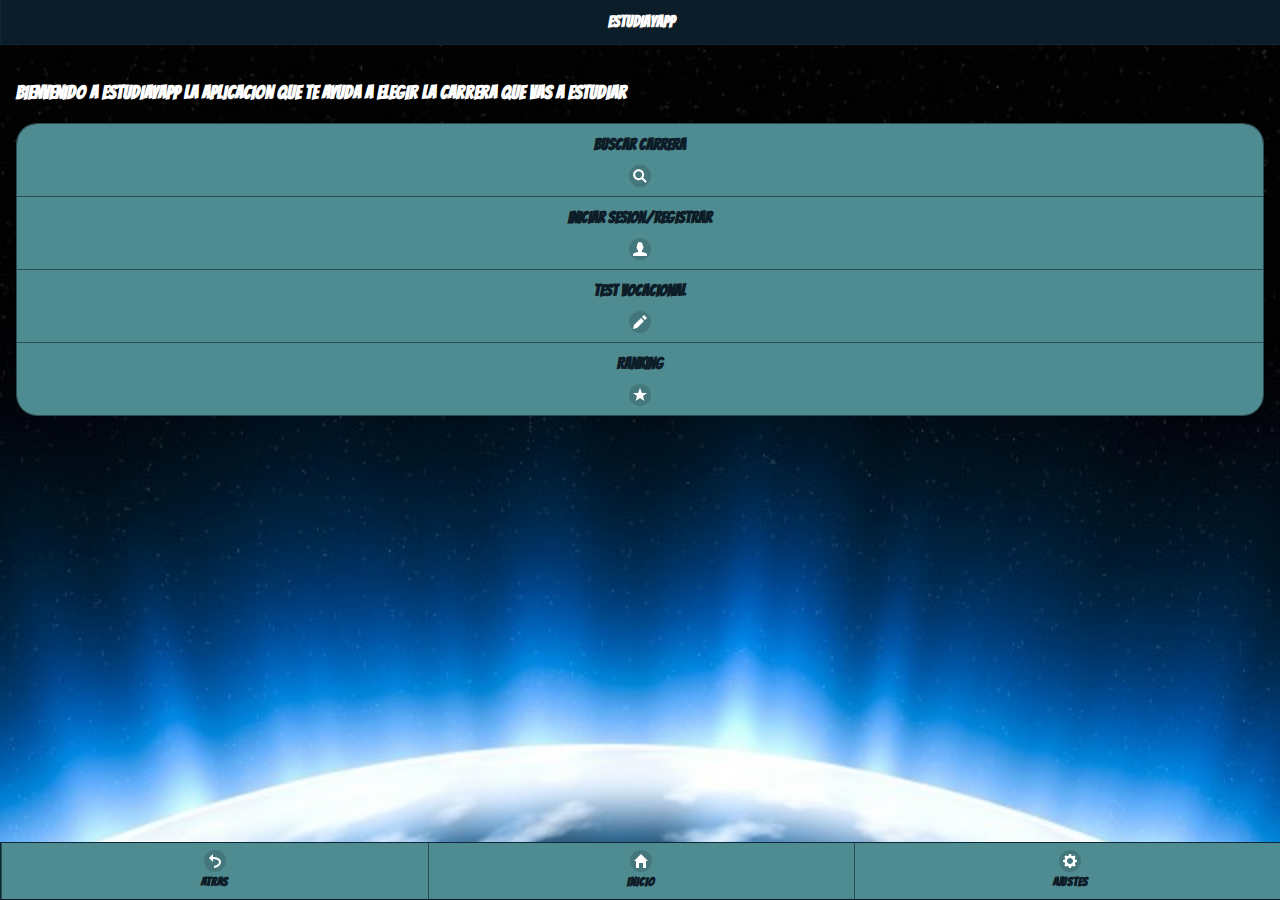
<file: index.html>
<!DOCTYPE html> 
<html lang="es">
<head> 
    <title>Estudiayapp</title> 
    <meta name="viewport" content="width=device-width, initial-scale=1">  
    <!--<link rel="stylesheet" href="http://code.jquery.com/mobile/1.4.5/jquery.mobile-1.4.5.min.css" />-->
    <link rel="stylesheet" href="css/jquery.mobile-1.4.5.min.css" />
    <link rel="stylesheet" href="css/style2.css" />
    <!--<script src="http://code.jquery.com/jquery-1.11.1.min.js"></script>
    <script src="http://code.jquery.com/mobile/1.4.5/jquery.mobile-1.4.5.min.js"></script>-->
    <script type="text/javascript" src="js/jquery-1.11.1.min.js"></script>
    <script type="text/javascript" src="js/jquery.mobile-1.4.5.min.js"></script>
    <script type="text/javascript" src="js/handler.js"></script>
    

</head> 
 
<body>
    	<div data-role="page" id="menu"> 
		<div data-role="header" data-position="fixed" data-theme="a">
			<h1>Estudiayapp</h1>
		</div> 
		<div role="main" class="ui-content">
                    <div>
                        <h3>Bienvenido a ESTUDIAYAPP la aplicacion que te ayuda a elegir la carrera que vas a estudiar</h3>
                    </div>
                    <div data-role="controlgroup">
                        <a href="#buscarprograma" class="ui-btn ui-corner-all ui-icon-search ui-btn-icon-bottom">Buscar Carrera</a>
                        <a href="#login" class="ui-btn ui-corner-all ui-icon-user ui-btn-icon-bottom">Iniciar Sesion/Registrar</a>
                        <a href="#test_vocacional" class="ui-btn ui-corner-all ui-icon-edit ui-btn-icon-bottom">Test Vocacional</a>
                        <a href="#" class="ui-btn ui-corner-all ui-icon-star ui-btn-icon-bottom">Ranking</a>
                    </div>    
		</div> <!-- /content -->
		<div data-role="footer" data-position="fixed" data-theme="a">		
		<div data-role="navbar">
			<ul>
				<li><a href="#buscarprograma" data-icon="back">Atras</a></li>
				<li><a href="#menu" data-icon="home">Inicio</a></li>
				<li><a href="#menu" data-icon="gear">Ajustes</a></li>
			</ul>
		</div><!-- /navbar -->
		</div><!-- /footer -->
	</div> <!-- /page -->
	<div data-role="page" id="buscarprograma"> 
		<div data-role="header" data-position="fixed" data-theme="a">
		<h1>Estudiayapp</h1>
		</div> 
		<div role="main" class="ui-content">
		<!--<form action="php/consultar.php" id="formulario" method="POST">-->
		<form action="http://gincomex.com/siacomex/studentland/consultar.php" id="formulario" method="POST">
                    <div id="usuarioactivo"></div>
			<div data-role="fieldcontain">
			<label for="select_tipo_carrera" class="select">Tipo de carrera:</label>
			<select name="select_tipo_carrera" id="select_tipo_carrera" data-theme="a">
				<option value="0">Cualquiera</option>
				<option value="1">Tecnica profesional</option>
				<option value="2">Tecnologica</option>
				<option value="3">Profesional</option>
				<option value="4">Especializacion</option>
				<option value="5">Maestria</option>
				<option value="6">Doctorado</option>
			</select>
			</div><!-- /fieldcontain -->
			<div data-role="fieldcontain">
			<label for="select_tipo_institucion" class="select" >Tipo de Insitucion:</label>
			<select name="select_tipo_institucion" id="select_tipo_institucion" data-theme="a">
				<option value="0">Cualquiera</option>
				<option value="1">Publica</option>
				<option value="2">Privada</option>
			</select>
			</div><!-- /fieldcontain -->
			<div data-role="fieldcontain">
				<label for="select_programa" class="select">Seleccione un programa:</label>
				<select name="select_programa" id="select_programa" data-theme="a">
					<option value="0">Cualquiera</option>
					<option value="34">Administracion</option>
					<option value="1">Agronomia</option>
					<option value="22">Antropologia, artes liberales</option>
					<option value="37">Arquitectura</option>
					<option value="4">Artes plasticas, visuales y afines</option>
					<option value="7">Artes representativas</option>
					<option value="13">Bacteriologia</option>
					<option value="29">Bibliotecologia, otros de ciencias sociales y humanas</option>
					<option value="53">Biologia, microbiologia y afines</option>
					<option value="33">Ciencia politica, relaciones internacionales</option>
					<option value="30">Comunicaci&oacuten social, periodismo y afines</option>
					<option value="35">Contaduria publica</option>
					<option value="31">Deportes, educacion fisica y recreacion</option>
					<option value="32">Derecho y afines</option>
					<option value="9">Diseno</option>
					<option value="36">Economia</option>
					<option value="12">Licenciaturas y educaci&oacuten</option>
					<option value="18">Enfermeria</option>
					<option value="25">Filosofia, teologia y afines</option>
					<option value="54">Fisica</option>
					<option value="28">Formacion relacionada con el campo militar o policial</option>
					<option value="23">Geografia, historia</option>
					<option value="55">Geologia, otros programas de ciencias naturales</option>
					<option value="52">Ingenieria admnistrativa y afines</option>
					<option value="51">Ingenieria agricola, forestal y afines</option>
					<option value="48">Ingenieria agroindustrial, alimentos y afines</option>
					<option value="38">Ingenieria agronomica, pecuaria y afines</option>
					<option value="50">Ingenieria ambiental, sanitaria y afines</option>
					<option value="49">Ingenieria biomedica y afines</option>
					<option value="47">Ingenieria civil y afines</option>
					<option value="39">Ingenieria de minas, metalurgia y afines</option>
					<option value="46">Ingenieria de sistemas, telematica y afines</option>
					<option value="45">Ingenieria electrica y afines</option>
					<option value="44">Ingenieria electronica, telecomunicaciones y afin</option>
					<option value="43">Ingenieria industrial y afines</option>
					<option value="42">Ingenieria mecanica y afines</option>
					<option value="41">Ingenieria quimica y afines</option>
					<option value="21">Instrumentacion quirurgica</option>
					<option value="27">Lenguas modernas, literatura, linguistica y afines</option>
					<option value="57">Matematicas, estadistica y afines</option>
					<option value="20">Medicina</option>
					<option value="3">Medicina veterinaria</option>
					<option value="6">Musica</option>
					<option value="17">Nutricion y dietetica</option>
					<option value="14">Odontologia</option>
					<option value="16">Optometria, otros programas de ciencias de la salud</option>
					<option value="40">Otras ingenierias</option>
					<option value="5">Otros programas asociados a bellas artes</option>
					<option value="26">Psicologia</option>
					<option value="8">Publicidad y afines</option>
					<option value="56">Quimica y afines</option>
					<option value="15">Salud publica</option>
					<option value="24">Sociologia, trabajo social y afine</option>
					<option value="19">Terapias</option>
					<option value="2">Zootecnia</option>
				</select>
			</div><!-- /fieldcontain -->
			<div data-role="fieldcontain">
                            <label for="select_ciudad" class="select">Seleccione un departamento:</label>
                            <select name="select_ciudad" id="select_ciudad" data-theme="a">
                                <option value="0">Cualquiera</option>
                                <option value="33">Bogota D.C</option>
                                <option value="1">Amazonas</option>
                                <option value="2">Antioquia</option>
                                <option value="3">Arauca</option>
                                <option value="4">Atlantico</option>
                                <option value="5">Bolivar</option>
                                <option value="6">Boyaca</option>
                                <option value="7">Caldas</option>
                                <option value="8">Caqueta</option>
                                <option value="9">Casanare</option>
                                <option value="10">Cauca</option>
                                <option value="11">Cesar</option>
                                <option value="12">Choco</option>
                                <option value="13">Cordoba</option>
                                <option value="14">Cundinamarca</option>
                                <option value="15">Guainia</option>
                                <option value="16">Guajira</option>
                                <option value="17">Guaviare</option>
                                <option value="18">Huila</option>
                                <option value="19">Magdalena</option>
                                <option value="20">Meta</option>
                                <option value="21">Narino</option>
                                <option value="22">Norte de Santander</option>
                                <option value="23">Putumayo</option>
                                <option value="24">Quindio</option>
                                <option value="25">Risaralda</option>
                                <option value="26">San Andres y Providencia</option>
                                <option value="27">Santander</option>
                                <option value="28">Sucre</option>
                                <option value="29">Tolima</option>
                                <option value="30">Valle del Cauca</option>
                                <option value="31">Vaupes</option>
                                <option value="32">Vichada</option>   	
                            </select>
			</div><!-- /fieldcontain -->
			<div align="center">
			<input type="button" data-theme="a" name="submit" id="btsubmit" value="consultar" data-iconpos="notext" data-icon="arrow-r" onclick="location.href='#mostrar'">
			</div>
		</form>
		</div> <!-- /content -->
		<div data-role="footer" data-position="fixed" data-theme="a">		
			<div data-role="navbar">
			<ul>
				<li><a href="#menu" data-icon="back" >Atras</a></li>
				<li><a href="#menu" data-icon="home">Inicio</a></li>
				<li><a href="#menu" data-icon="gear">Ajustes</a></li>
			</ul>
			</div><!-- /navbar -->
		</div><!-- /footer -->
	</div> <!-- /page -->
	<div data-role="page" id="mostrar"> 
		<div data-role="header" data-position="fixed" data-theme="a">
			<h1>Estudiayapp</h1>
		</div> 
		<div role="main" class="ui-content">
			<div class="ui-field-contain">
				<div id="mostrarDatos">
					<div id="total"></div>
					<ul data-role="listview" data-theme="a" id="listaDatos" data-filter="true" data-filter-placeholder="Filtro de busqueda">
					</ul>
				</div>
			</div>	
		</div> <!-- /content -->
		<div data-role="footer" data-position="fixed" data-theme="a">		
		<div data-role="navbar">
			<ul>
				<li><a href="#buscarprograma" data-icon="back">Atras</a></li>
				<li><a href="#menu" data-icon="home">Inicio</a></li>
				<li><a href="#menu" data-icon="gear">Ajustes</a></li>
			</ul>
		</div><!-- /navbar -->
		</div><!-- /footer -->
	</div> <!-- /page -->
	<div data-role="page" id="resultado"> 
		<div data-role="header" data-position="fixed" data-theme="a">
			<h1>Estudiayapp</h1>
		</div> 
		<div role="main" class="ui-content">
			<div class="ui-field-contain">
				<div id=mostrarDatosPrograma>
					<ul data-role="listview" data-theme="a" id="listaDatosPrograma">
					</ul>
				</div><!-- /mostrar datos programa -->
			</div><!-- /field contain -->	
		</div> <!-- /content -->
		<div data-role="footer" data-position="fixed" data-theme="a">		
		<div data-role="navbar">
			<ul>
				<li><a href="#mostrar" data-icon="back">Atras</a></li>
				<li><a href="#menu" data-icon="home">Inicio</a></li>
				<li><a href="#menu" data-icon="gear">Ajustes</a></li>
			</ul>
		</div><!-- /navbar -->
		</div><!-- /footer -->
	</div> <!-- /page -->
	<div data-role="page" id="login"> 
		<div data-role="header" data-position="fixed" data-theme="a">
			<h1>Estudiayapp</h1>
		</div> 
		<div role="main" class="ui-content">
                <form id="formulariologin" >      
      			<label> Usuario </label>
      			<input type="text" id="nombredeusuario" name="nombredeusuario">      
      			<label> Password </label>
     			<input type="password" id="clave" name="clave" >
      			<input type="submit" value="Login" id="botonLogin">      
    		</form>
                    <div id="respuestalogin">
                        
                    </div>
		</div> <!-- /content -->
		<div data-role="footer" data-position="fixed" data-theme="a">		
		<div data-role="navbar">
			<ul>
				<li><a href="#buscarprograma" data-icon="back">Atras</a></li>
				<li><a href="#menu" data-icon="home">Inicio</a></li>
				<li><a href="#menu" data-icon="gear">Ajustes</a></li>
			</ul>
		</div><!-- /navbar -->
		</div><!-- /footer -->
	</div> <!-- /page -->           
	<div data-role="page" id="test_vocacional"> 
		<div data-role="header" data-position="fixed" data-theme="a">
			<h1>Estudiayapp</h1>
		</div> 
		<div role="main" class="ui-content">
                    <form id="formulariotest" method="post" action="http://gincomex.com/siacomex/studentland/chaside.php">
                    <table data-role="table" id="table-test-1" data-mode="columntoggle" class="ui-body-d ui-shadow table-stripe ui-responsive" >
                        <thead>
                            <tr class="ui-bar-d">
                                <th>#</th>
                                <th>Pregunta</th>
                                <th>Respuesta</th>
                            </tr>
                        </thead>
                        <tbody>
                            <tr>
                                <th>1</th>
                                <td>Aceptarias trabajar escribiendo articulos en la seccion economica de un diario?</td>
                                <td>
                                    <select name="slider1" id="slider-flip-m" data-role="slider" data-mini="true">
                                        <option value="0">No</option>
                                        <option value="1" >Si</option>
                                    </select>
                                </td>
                            </tr>
                            <tr> 
                                <th>2</th>
                                <td>Te ofrecerias para organizar la despedida de soltero de uno de tus amigos?</td>
                                <td>
                                    <select name="slider2" id="slider-flip-m" data-role="slider" data-mini="true">
                                        <option value="0">No</option>
                                        <option value="1" >Si</option>
                                    </select>                                 
                                </td>
                            </tr>
                            <tr>
                                <th>3</th>
                                <td>Te gustaria dirigir un proyecto de urbanizacion en tu municipio?</td>
                                <td>
                                    <select name="slider3" id="slider-flip-m" data-role="slider" data-mini="true">
                                        <option value="0">No</option>
                                        <option value="1" >Si</option>
                                    </select>                                   
                                </td>
                            </tr>
                            <tr>
                                <th>4</th>
                                <td>A una frustracion siempre opones un pensamiento positivo?</td>
                                <td>
                                    <select name="slider4" id="slider-flip-m" data-role="slider" data-mini="true">
                                        <option value="0">No</option>
                                        <option value="1" >Si</option>
                                    </select>                                     
                                </td>
                            </tr>
                            <tr>
                                <th>5</th>
                                <td>Te dedicarias a socorrer a personas accidentadas o atacadas por asaltantes?</td>
                                <td>
                                    <select name="slider5" id="slider-flip-m" data-role="slider" data-mini="true">
                                        <option value="0">No</option>
                                        <option value="1" >Si</option>
                                    </select>                                      
                                </td>
                            </tr>
                            <tr>
                                <th>6</th>
                                <td>Cuando eras chico, te interesaba saber como estaban construidos tus juguetes?</td>
                                <td>
                                    <select name="slider6" id="slider-flip-m" data-role="slider" data-mini="true">
                                        <option value="0">No</option>
                                        <option value="1" >Si</option>
                                    </select>                                     
                                </td>
                            </tr>
                            <tr>
                                <th>7</th>
                                <td>Te interesan mas los misterios de la naturaleza que los secretos de la tecnologia?</td>
                                <td>
                                    <select name="slider7" id="slider-flip-m" data-role="slider" data-mini="true">
                                        <option value="0">No</option>
                                        <option value="1" >Si</option>
                                    </select>                                     
                                </td>
                            </tr>
                            <tr>
                                <th>8</th>
                                <td>Escuchas atentamente los problemas que te plantean tus amigos?</td>
                                <td>
                                    <select name="slider8" id="slider-flip-m" data-role="slider" data-mini="true">
                                        <option value="0">No</option>
                                        <option value="1" >Si</option>
                                    </select>                                      
                                </td>
                            </tr>
                            <tr>
                                <th>9</th>
                                <td>Te ofrecerias para explicar a tus companeros un determinado tema que ellos no
entendieron?</td>
                                <td>
                                    <select name="slider9" id="slider-flip-m" data-role="slider" data-mini="true">
                                        <option value="0">No</option>
                                        <option value="1" >Si</option>
                                    </select>                                      
                                </td>
                            </tr>
                            <tr>
                                <th>10</th>
                                <td>Eres exigente y critico con tu equipo de trabajo?</td>
                                <td>
                                    <select name="slider10" id="slider-flip-m" data-role="slider" data-mini="true">
                                        <option value="0">No</option>
                                        <option value="1" >Si</option>
                                    </select>                                  
                                </td>
                            </tr>
                            <tr>
                                <th>11</th>
                                <td>Te atrae armar rompecabezas o puzzles?</td>
                                <td>
                                    <select name="slider11" id="slider-flip-m" data-role="slider" data-mini="true">
                                        <option value="0">No</option>
                                        <option value="1" >Si</option>
                                    </select>
                                </td>
                            </tr>
                            <tr> 
                                <th>12</th>
                                <td>Puedes establecer la diferencia conceptual entre macroeconomia y
microeconomia?</td>
                                <td>
                                    <select name="slider12" id="slider-flip-m" data-role="slider" data-mini="true">
                                        <option value="0">No</option>
                                        <option value="1" >Si</option>
                                    </select>                                 
                                </td>
                            </tr>
                            <tr>
                                <th>13</th>
                                <td>Usar uniforme te hace sentir distinto, importante?</td>
                                <td>
                                    <select name="slider13" id="slider-flip-m" data-role="slider" data-mini="true">
                                        <option value="0">No</option>
                                        <option value="1" >Si</option>
                                    </select>                                   
                                </td>
                            </tr>
                            <tr>
                                <th>14</th>
                                <td>Participarias como profesional en un espectaculo de acrobacia aerea?</td>
                                <td>
                                    <select name="slider14" id="slider-flip-m" data-role="slider" data-mini="true">
                                        <option value="0">No</option>
                                        <option value="1" >Si</option>
                                    </select>                                     
                                </td>
                            </tr>
                            <tr>
                                <th>15</th>
                                <td>Organizas tu dinero de manera que te alcance hasta el proximo cobro?</td>
                                <td>
                                    <select name="slider15" id="slider-flip-m" data-role="slider" data-mini="true">
                                        <option value="0">No</option>
                                        <option value="1" >Si</option>
                                    </select>                                      
                                </td>
                            </tr>
                            <tr>
                                <th>16</th>
                                <td>Convences facilmente a otras personas sobre la validez de tus argumentos?</td>
                                <td>
                                    <select name="slider16" id="slider-flip-m" data-role="slider" data-mini="true">
                                        <option value="0">No</option>
                                        <option value="1" >Si</option>
                                    </select>                                     
                                </td>
                            </tr>
                            <tr>
                                <th>17</th>
                                <td>Estas informado sobre los nuevos descubrimientos que se estan realizando
sobre la Teoria del Big-Bang?</td>
                                <td>
                                    <select name="slider17" id="slider-flip-m" data-role="slider" data-mini="true">
                                        <option value="0">No</option>
                                        <option value="1" >Si</option>
                                    </select>                                     
                                </td>
                            </tr>
                            <tr>
                                <th>18</th>
                                <td>Ante una situacion de emergencia actuas rapidamente?</td>
                                <td>
                                    <select name="slider18" id="slider-flip-m" data-role="slider" data-mini="true">
                                        <option value="0">No</option>
                                        <option value="1" >Si</option>
                                    </select>                                      
                                </td>
                            </tr>
                            <tr>
                                <th>19</th>
                                <td>Cuando tienes que resolver un problema matematico, perseveras hasta
encontrar la solucion?</td>
                                <td>
                                    <select name="slider19" id="slider-flip-m" data-role="slider" data-mini="true">
                                        <option value="0">No</option>
                                        <option value="1" >Si</option>
                                    </select>                                      
                                </td>
                            </tr>
                            <tr>
                                <th>20</th>
                                <td>Si te convocara tu club preferido para planificar, organizar y dirigir un campo
de deportes, aceptarias?</td>
                                <td>
                                    <select name="slider20" id="slider-flip-m" data-role="slider" data-mini="true">
                                        <option value="0">No</option>
                                        <option value="1" >Si</option>
                                    </select>                                  
                                </td>
                            </tr> 
                            <tr>
                                <th>21</th>
                                <td>Eres el que pone un toque de alegria en las fiestas?</td>
                                <td>
                                    <select name="slider21" id="slider-flip-m" data-role="slider" data-mini="true">
                                        <option value="0">No</option>
                                        <option value="1" >Si</option>
                                    </select>
                                </td>
                            </tr>
                            <tr> 
                                <th>22</th>
                                <td>Crees que los detalles son tan importantes como el todo?</td>
                                <td>
                                    <select name="slider22" id="slider-flip-m" data-role="slider" data-mini="true">
                                        <option value="0">No</option>
                                        <option value="1" >Si</option>
                                    </select>                                 
                                </td>
                            </tr>
                            <tr>
                                <th>23</th>
                                <td>Te sentirias a gusto trabajando en un ambito hospitalario?</td>
                                <td>
                                    <select name="slider23" id="slider-flip-m" data-role="slider" data-mini="true">
                                        <option value="0">No</option>
                                        <option value="1" >Si</option>
                                    </select>                                   
                                </td>
                            </tr>
                            <tr>
                                <th>24</th>
                                <td>Te gustaria participar para mantener el orden ante grandes desordenes y
cataclismos?</td>
                                <td>
                                    <select name="slider24" id="slider-flip-m" data-role="slider" data-mini="true">
                                        <option value="0">No</option>
                                        <option value="1" >Si</option>
                                    </select>                                     
                                </td>
                            </tr>
                            <tr>
                                <th>25</th>
                                <td>Pasarias varias horas leyendo algun libro de tu interes?</td>
                                <td>
                                    <select name="slider25" id="slider-flip-m" data-role="slider" data-mini="true">
                                        <option value="0">No</option>
                                        <option value="1" >Si</option>
                                    </select>                                      
                                </td>
                            </tr>
                            <tr>
                                <th>26</th>
                                <td>Planificas detalladamente tus trabajos antes de empezar?</td>
                                <td>
                                    <select name="slider26" id="slider-flip-m" data-role="slider" data-mini="true">
                                        <option value="0">No</option>
                                        <option value="1" >Si</option>
                                    </select>                                     
                                </td>
                            </tr>
                            <tr>
                                <th>27</th>
                                <td>Entablas una relacion casi personal con tu computadora?</td>
                                <td>
                                    <select name="slider27" id="slider-flip-m" data-role="slider" data-mini="true">
                                        <option value="0">No</option>
                                        <option value="1" >Si</option>
                                    </select>                                     
                                </td>
                            </tr>
                            <tr>
                                <th>28</th>
                                <td>Disfrutas modelando con arcilla?</td>
                                <td>
                                    <select name="slider28" id="slider-flip-m" data-role="slider" data-mini="true">
                                        <option value="0">No</option>
                                        <option value="1" >Si</option>
                                    </select>                                      
                                </td>
                            </tr>
                            <tr>
                                <th>29</th>
                                <td>Ayudas habitualmente a los no videntes a cruzar la calle?</td>
                                <td>
                                    <select name="slider29" id="slider-flip-m" data-role="slider" data-mini="true">
                                        <option value="0">No</option>
                                        <option value="1" >Si</option>
                                    </select>                                      
                                </td>
                            </tr>
                            <tr>
                                <th>30</th>
                                <td>Consideras importante que desde la escuela primaria se fomente la actitud
critica y la participacion activa?</td>
                                <td>
                                    <select name="slider30" id="slider-flip-m" data-role="slider" data-mini="true">
                                        <option value="0">No</option>
                                        <option value="1" >Si</option>
                                    </select>                                  
                                </td>
                            </tr>
                            <tr>
                                <th>31</th>
                                <td>Aceptarias que las mujeres formaran parte de las fuerzas armadas bajo las
mismas normas que los hombres?</td>
                                <td>
                                    <select name="slider31" id="slider-flip-m" data-role="slider" data-mini="true">
                                        <option value="0">No</option>
                                        <option value="1" >Si</option>
                                    </select>
                                </td>
                            </tr>
                            <tr> 
                                <th>32</th>
                                <td>Te gustaria crear nuevas tecnicas para descubrir las patologias de algunas
enfermedades a traves del microscopio?</td>
                                <td>
                                    <select name="slider32" id="slider-flip-m" data-role="slider" data-mini="true">
                                        <option value="0">No</option>
                                        <option value="1" >Si</option>
                                    </select>                                 
                                </td>
                            </tr>
                            <tr>
                                <th>33</th>
                                <td>Participarias en una campana de prevencion contra la enfermedad de Chagas?</td>
                                <td>
                                    <select name="slider33" id="slider-flip-m" data-role="slider" data-mini="true">
                                        <option value="0">No</option>
                                        <option value="1" >Si</option>
                                    </select>                                   
                                </td>
                            </tr>
                            <tr>
                                <th>34</th>
                                <td>Te interesan los temas relacionados al pasado y a la evolucion del hombre?</td>
                                <td>
                                    <select name="slider34" id="slider-flip-m" data-role="slider" data-mini="true">
                                        <option value="0">No</option>
                                        <option value="1" >Si</option>
                                    </select>                                     
                                </td>
                            </tr>
                            <tr>
                                <th>35</th>
                                <td>Te incluirias en un proyecto de investigacion de los movimientos sismicos y sus
consecuencias?</td>
                                <td>
                                    <select name="slider35" id="slider-flip-m" data-role="slider" data-mini="true">
                                        <option value="0">No</option>
                                        <option value="1" >Si</option>
                                    </select>                                      
                                </td>
                            </tr>
                            <tr>
                                <th>36</th>
                                <td>Fuera de los horarios escolares, dedicas algun dia de la semana a la realizaci�n
de actividades corporales?</td>
                                <td>
                                    <select name="slider36" id="slider-flip-m" data-role="slider" data-mini="true">
                                        <option value="0">No</option>
                                        <option value="1" >Si</option>
                                    </select>                                     
                                </td>
                            </tr>
                            <tr>
                                <th>37</th>
                                <td>Te interesan las actividades de mucha accion y de reaccion rapida en
situaciones imprevistas y de peligro?</td>
                                <td>
                                    <select name="slider37" id="slider-flip-m" data-role="slider" data-mini="true">
                                        <option value="0">No</option>
                                        <option value="1" >Si</option>
                                    </select>                                     
                                </td>
                            </tr>
                            <tr>
                                <th>38</th>
                                <td>Te ofrecerias para colaborar como voluntario en los gabinetes espaciales de la
NASA?</td>
                                <td>
                                    <select name="slider38" id="slider-flip-m" data-role="slider" data-mini="true">
                                        <option value="0">No</option>
                                        <option value="1" >Si</option>
                                    </select>                                      
                                </td>
                            </tr>
                            <tr>
                                <th>39</th>
                                <td>Te gusta mas el trabajo manual que el trabajo intelectual?</td>
                                <td>
                                    <select name="slider39" id="slider-flip-m" data-role="slider" data-mini="true">
                                        <option value="0">No</option>
                                        <option value="1" >Si</option>
                                    </select>                                      
                                </td>
                            </tr>
                            <tr>
                                <th>40</th>
                                <td>Estarias dispuesto a renunciar a un momento placentero para ofrecer tu
servicio como profesional?</td>
                                <td>
                                    <select name="slider40" id="slider-flip-m" data-role="slider" data-mini="true">
                                        <option value="0">No</option>
                                        <option value="1" >Si</option>
                                    </select>                                  
                                </td>
                            </tr> 
                            <tr>
                                <th>41</th>
                                <td>Participarias de una investigacion sobre la violencia en el futbol?</td>
                                <td>
                                    <select name="slider41" id="slider-flip-m" data-role="slider" data-mini="true">
                                        <option value="0">No</option>
                                        <option value="1" >Si</option>
                                    </select>
                                </td>
                            </tr>
                            <tr> 
                                <th>42</th>
                                <td>Te gustaria trabajar en un laboratorio mientras estudias?</td>
                                <td>
                                    <select name="slider42" id="slider-flip-m" data-role="slider" data-mini="true">
                                        <option value="0">No</option>
                                        <option value="1" >Si</option>
                                    </select>                                 
                                </td>
                            </tr>
                            <tr>
                                <th>43</th>
                                <td>Arriesgarias tu vida para salvar la vida de otro que no conoces?</td>
                                <td>
                                    <select name="slider43" id="slider-flip-m" data-role="slider" data-mini="true">
                                        <option value="0">No</option>
                                        <option value="1" >Si</option>
                                    </select>                                   
                                </td>
                            </tr>
                            <tr>
                                <th>44</th>
                                <td>Te agradaria hacer un curso de primeros auxilios?</td>
                                <td>
                                    <select name="slider44" id="slider-flip-m" data-role="slider" data-mini="true">
                                        <option value="0">No</option>
                                        <option value="1" >Si</option>
                                    </select>                                     
                                </td>
                            </tr>
                            <tr>
                                <th>45</th>
                                <td>Tolerarias empezar tantas veces como fuere necesario hasta obtener el logro
deseado?</td>
                                <td>
                                    <select name="slider45" id="slider-flip-m" data-role="slider" data-mini="true">
                                        <option value="0">No</option>
                                        <option value="1" >Si</option>
                                    </select>                                      
                                </td>
                            </tr>
                            <tr>
                                <th>46</th>
                                <td>Distribuyes tus horarios del dia adecuadamente para poder hacer todo lo
planeado?</td>
                                <td>
                                    <select name="slider46" id="slider-flip-m" data-role="slider" data-mini="true">
                                        <option value="0">No</option>
                                        <option value="1" >Si</option>
                                    </select>                                     
                                </td>
                            </tr>
                            <tr>
                                <th>47</th>
                                <td>Harias un curso para aprender a fabricar los instrumentos y/o piezas de las
maquinas o aparatos con que trabajas?</td>
                                <td>
                                    <select name="slider47" id="slider-flip-m" data-role="slider" data-mini="true">
                                        <option value="0">No</option>
                                        <option value="1" >Si</option>
                                    </select>                                     
                                </td>
                            </tr>
                            <tr>
                                <th>48</th>
                                <td>Elegirias una profesion en la tuvieras que estar algunos meses alejado de tu
familia, por ejemplo el marino?</td>
                                <td>
                                    <select name="slider48" id="slider-flip-m" data-role="slider" data-mini="true">
                                        <option value="0">No</option>
                                        <option value="1" >Si</option>
                                    </select>                                      
                                </td>
                            </tr>
                            <tr>
                                <th>49</th>
                                <td>Te radicarias en una zona agricola-ganadera para desarrollar tus actividades
como profesional?</td>
                                <td>
                                    <select name="slider49" id="slider-flip-m" data-role="slider" data-mini="true">
                                        <option value="0">No</option>
                                        <option value="1" >Si</option>
                                    </select>                                      
                                </td>
                            </tr>
                            <tr>
                                <th>50</th>
                                <td>Cuando estas en un grupo trabajando, te entusiasma producir ideas originales
y que sean tenidas en cuenta?</td>
                                <td>
                                    <select name="slider50" id="slider-flip-m" data-role="slider" data-mini="true">
                                        <option value="0">No</option>
                                        <option value="1" >Si</option>
                                    </select>                                  
                                </td>
                            </tr>
                            <tr>
                                <th>51</th>
                                <td>Te resulta facil coordinar un grupo de trabajo?</td>
                                <td>
                                    <select name="slider51" id="slider-flip-m" data-role="slider" data-mini="true">
                                        <option value="0">No</option>
                                        <option value="1" >Si</option>
                                    </select>
                                </td>
                            </tr>
                            <tr> 
                                <th>52</th>
                                <td>Te resulto interesante el estudio de las ciencias biologicas?</td>
                                <td>
                                    <select name="slider52" id="slider-flip-m" data-role="slider" data-mini="true">
                                        <option value="0">No</option>
                                        <option value="1" >Si</option>
                                    </select>                                 
                                </td>
                            </tr>
                            <tr>
                                <th>53</th>
                                <td>Si una gran empresa solicita un profesional como gerente de comercializacion,
te sentirias a gusto desempenando ese rol?</td>
                                <td>
                                    <select name="slider53" id="slider-flip-m" data-role="slider" data-mini="true">
                                        <option value="0">No</option>
                                        <option value="1" >Si</option>
                                    </select>                                   
                                </td>
                            </tr>
                            <tr>
                                <th>54</th>
                                <td>Te incluirias en un proyecto nacional de desarrollo de la principal fuente de
recursos de tu provincia?</td>
                                <td>
                                    <select name="slider54" id="slider-flip-m" data-role="slider" data-mini="true">
                                        <option value="0">No</option>
                                        <option value="1" >Si</option>
                                    </select>                                     
                                </td>
                            </tr>
                            <tr>
                                <th>55</th>
                                <td>Tienes interes por saber cuales son las causas que determinan ciertos
fenomenos, aunque saberlo no altere tu vida?</td>
                                <td>
                                    <select name="slider55" id="slider-flip-m" data-role="slider" data-mini="true">
                                        <option value="0">No</option>
                                        <option value="1" >Si</option>
                                    </select>                                      
                                </td>
                            </tr>
                            <tr>
                                <th>56</th>
                                <td>Descubriste algun filosofo o escritor que haya expresado tus mismas ideas con
antelacion?</td>
                                <td>
                                    <select name="slider56" id="slider-flip-m" data-role="slider" data-mini="true">
                                        <option value="0">No</option>
                                        <option value="1" >Si</option>
                                    </select>                                     
                                </td>
                            </tr>
                            <tr>
                                <th>57</th>
                                <td>Desearias que te regalen algun instrumento musical para tu cumpleanos?</td>
                                <td>
                                    <select name="slider57" id="slider-flip-m" data-role="slider" data-mini="true">
                                        <option value="0">No</option>
                                        <option value="1" >Si</option>
                                    </select>                                     
                                </td>
                            </tr>
                            <tr>
                                <th>58</th>
                                <td>Aceptarias colaborar con el cumplimiento de las normas en lugares publicos?</td>
                                <td>
                                    <select name="slider58" id="slider-flip-m" data-role="slider" data-mini="true">
                                        <option value="0">No</option>
                                        <option value="1" >Si</option>
                                    </select>                                      
                                </td>
                            </tr>
                            <tr>
                                <th>59</th>
                                <td>Crees que tus ideas son importantes, y haces todo lo posible para ponerlas en
practica?</td>
                                <td>
                                    <select name="slider59" id="slider-flip-m" data-role="slider" data-mini="true">
                                        <option value="0">No</option>
                                        <option value="1" >Si</option>
                                    </select>                                      
                                </td>
                            </tr>
                            <tr>
                                <th>60</th>
                                <td>Cuando se descompone un artefacto en tu casa, te dispones prontamente a
repararlo?</td>
                                <td>
                                    <select name="slider60" id="slider-flip-m" data-role="slider" data-mini="true">
                                        <option value="0">No</option>
                                        <option value="1" >Si</option>
                                    </select>                                  
                                </td>
                            </tr> 
                            <tr>
                                <th>61</th>
                                <td>Formarias parte de un equipo de trabajo orientado a la preservacion de la flora
y la fauna en extincion?</td>
                                <td>
                                    <select name="slider61" id="slider-flip-m" data-role="slider" data-mini="true">
                                        <option value="0">No</option>
                                        <option value="1" >Si</option>
                                    </select>
                                </td>
                            </tr>
                            <tr> 
                                <th>62</th>
                                <td>Acostumbras a leer revistas relacionadas con los ultimos avances cientificos y
tecnologicos en el area de la salud?</td>
                                <td>
                                    <select name="slider62" id="slider-flip-m" data-role="slider" data-mini="true">
                                        <option value="0">No</option>
                                        <option value="1" >Si</option>
                                    </select>                                 
                                </td>
                            </tr>
                            <tr>
                                <th>63</th>
                                <td>Preservar las raices culturales de nuestro pais, te parece importante y
necesario?</td>
                                <td>
                                    <select name="slider63" id="slider-flip-m" data-role="slider" data-mini="true">
                                        <option value="0">No</option>
                                        <option value="1" >Si</option>
                                    </select>                                   
                                </td>
                            </tr>
                            <tr>
                                <th>64</th>
                                <td>Te gustaria realizar una investigacion que contribuyera a hacer mas justa la
distribucion de la riqueza?</td>
                                <td>
                                    <select name="slider64" id="slider-flip-m" data-role="slider" data-mini="true">
                                        <option value="0">No</option>
                                        <option value="1" >Si</option>
                                    </select>                                     
                                </td>
                            </tr>
                            <tr>
                                <th>65</th>
                                <td>Te gustaria realizar tareas auxiliares en una nave, como por ejemplo izado y
arriado de velas, pintura y conservacion del casco, arreglo de averias, conservacion
de motores, etc.?</td>
                                <td>
                                    <select name="slider65" id="slider-flip-m" data-role="slider" data-mini="true">
                                        <option value="0">No</option>
                                        <option value="1" >Si</option>
                                    </select>                                      
                                </td>
                            </tr>
                            <tr>
                                <th>66</th>
                                <td>Crees que un pais debe poseer la mas alta tecnologia armamentista, a
cualquier precio?</td>
                                <td>
                                    <select name="slider66" id="slider-flip-m" data-role="slider" data-mini="true">
                                        <option value="0">No</option>
                                        <option value="1" >Si</option>
                                    </select>                                     
                                </td>
                            </tr>
                            <tr>
                                <th>67</th>
                                <td>La libertad y la justicia son valores fundamentales en tu vida?</td>
                                <td>
                                    <select name="slider67" id="slider-flip-m" data-role="slider" data-mini="true">
                                        <option value="0">No</option>
                                        <option value="1" >Si</option>
                                    </select>                                     
                                </td>
                            </tr>
                            <tr>
                                <th>68</th>
                                <td>Aceptarias hacer una practica rentada en una industria de productos
alimenticios en el sector de control de calidad?</td>
                                <td>
                                    <select name="slider68" id="slider-flip-m" data-role="slider" data-mini="true">
                                        <option value="0">No</option>
                                        <option value="1" >Si</option>
                                    </select>                                      
                                </td>
                            </tr>
                            <tr>
                                <th>69</th>
                                <td>Consideras que la salud publica debe ser prioritaria, gratuita y eficiente para
todos?</td>
                                <td>
                                    <select name="slider69" id="slider-flip-m" data-role="slider" data-mini="true">
                                        <option value="0">No</option>
                                        <option value="1" >Si</option>
                                    </select>                                      
                                </td>
                            </tr>
                            <tr>
                                <th>70</th>
                                <td>Te interesaria investigar sobre alguna nueva vacuna?</td>
                                <td>
                                    <select name="slider70" id="slider-flip-m" data-role="slider" data-mini="true">
                                        <option value="0">No</option>
                                        <option value="1" >Si</option>
                                    </select>                                  
                                </td>
                            </tr>
                            <tr>
                                <th>71</th>
                                <td>En un equipo de trabajo, preferis el rol de coordinador?</td>
                                <td>
                                    <select name="slider71" id="slider-flip-m" data-role="slider" data-mini="true">
                                        <option value="0">No</option>
                                        <option value="1" >Si</option>
                                    </select>
                                </td>
                            </tr>
                            <tr> 
                                <th>72</th>
                                <td>En una discusion entre amigos, te ofreces como mediador?</td>
                                <td>
                                    <select name="slider72" id="slider-flip-m" data-role="slider" data-mini="true">
                                        <option value="0">No</option>
                                        <option value="1" >Si</option>
                                    </select>                                 
                                </td>
                            </tr>
                            <tr>
                                <th>73</th>
                                <td>Estas de acuerdo con la formacion de un cuerpo de soldados profesionales?</td>
                                <td>
                                    <select name="slider73" id="slider-flip-m" data-role="slider" data-mini="true">
                                        <option value="0">No</option>
                                        <option value="1" >Si</option>
                                    </select>                                   
                                </td>
                            </tr>
                            <tr>
                                <th>74</th>
                                <td>Lucharias por una causa justa hasta las ultimas consecuencias?</td>
                                <td>
                                    <select name="slider74" id="slider-flip-m" data-role="slider" data-mini="true">
                                        <option value="0">No</option>
                                        <option value="1" >Si</option>
                                    </select>                                     
                                </td>
                            </tr>
                            <tr>
                                <th>75</th>
                                <td>Te gustaria investigar cientificamente sobre cultivos agricolas?</td>
                                <td>
                                    <select name="slider75" id="slider-flip-m" data-role="slider" data-mini="true">
                                        <option value="0">No</option>
                                        <option value="1" >Si</option>
                                    </select>                                      
                                </td>
                            </tr>
                            <tr>
                                <th>76</th>
                                <td>Harias un nuevo diseno de una prenda pasada de moda, ante una reunion
imprevista?</td>
                                <td>
                                    <select name="slider76" id="slider-flip-m" data-role="slider" data-mini="true">
                                        <option value="0">No</option>
                                        <option value="1" >Si</option>
                                    </select>                                     
                                </td>
                            </tr>
                            <tr>
                                <th>77</th>
                                <td>Visitarias un observatorio astronomico para conocer en accion el
funcionamiento de los aparatos?</td>
                                <td>
                                    <select name="slider77" id="slider-flip-m" data-role="slider" data-mini="true">
                                        <option value="0">No</option>
                                        <option value="1" >Si</option>
                                    </select>                                     
                                </td>
                            </tr>
                            <tr>
                                <th>78</th>
                                <td>Dirigirias el area de importacion y exportacion de una empresa?</td>
                                <td>
                                    <select name="slider78" id="slider-flip-m" data-role="slider" data-mini="true">
                                        <option value="0">No</option>
                                        <option value="1" >Si</option>
                                    </select>                                      
                                </td>
                            </tr>
                            <tr>
                                <th>79</th>
                                <td>Te inhibes al entrar a un lugar nuevo con gente desconocida?</td>
                                <td>
                                    <select name="slider79" id="slider-flip-m" data-role="slider" data-mini="true">
                                        <option value="0">No</option>
                                        <option value="1" >Si</option>
                                    </select>                                      
                                </td>
                            </tr>
                            <tr>
                                <th>80</th>
                                <td>Te gratificaria el trabajar con ninos?</td>
                                <td>
                                    <select name="slider80" id="slider-flip-m" data-role="slider" data-mini="true">
                                        <option value="0">No</option>
                                        <option value="1" >Si</option>
                                    </select>                                  
                                </td>
                            </tr>
                            <tr>
                                <th>81</th>
                                <td>Harias el diseno de un afiche para una campana contra el sida?</td>
                                <td>
                                    <select name="slider81" id="slider-flip-m" data-role="slider" data-mini="true">
                                        <option value="0">No</option>
                                        <option value="1" >Si</option>
                                    </select>                                  
                                </td>
                            </tr> 
                            <tr> 
                                <th>82</th>
                                <td>Dirigirias un grupo de teatro independiente?</td>
                                <td>
                                    <select name="slider82" id="slider-flip-m" data-role="slider" data-mini="true">
                                        <option value="0">No</option>
                                        <option value="1" >Si</option>
                                    </select>                                 
                                </td>
                            </tr>
                            <tr>
                                <th>83</th>
                                <td>Enviarias tu curriculum a una empresa automotriz que solicita gerente para su
area de produccion?</td>
                                <td>
                                    <select name="slider83" id="slider-flip-m" data-role="slider" data-mini="true">
                                        <option value="0">No</option>
                                        <option value="1" >Si</option>
                                    </select>                                   
                                </td>
                            </tr>
                            <tr>
                                <th>84</th>
                                <td>Participarias en un grupo de defensa internacional dentro de alguna fuerza
armada?</td>
                                <td>
                                    <select name="slider84" id="slider-flip-m" data-role="slider" data-mini="true">
                                        <option value="0">No</option>
                                        <option value="1" >Si</option>
                                    </select>                                     
                                </td>
                            </tr>
                            <tr>
                                <th>85</th>
                                <td>Te costearias tus estudios trabajando en una auditoria?</td>
                                <td>
                                    <select name="slider85" id="slider-flip-m" data-role="slider" data-mini="true">
                                        <option value="0">No</option>
                                        <option value="1" >Si</option>
                                    </select>                                      
                                </td>
                            </tr>
                            <tr>
                                <th>86</th>
                                <td>Eres de los que defiendes causas perdidas?</td>
                                <td>
                                    <select name="slider86" id="slider-flip-m" data-role="slider" data-mini="true">
                                        <option value="0">No</option>
                                        <option value="1" >Si</option>
                                    </select>                                     
                                </td>
                            </tr>
                            <tr>
                                <th>87</th>
                                <td>Ante una emergencia epidemica participarias en una campana brindando tu
ayuda?</td>
                                <td>
                                    <select name="slider87" id="slider-flip-m" data-role="slider" data-mini="true">
                                        <option value="0">No</option>
                                        <option value="1" >Si</option>
                                    </select>                                     
                                </td>
                            </tr>
                            <tr>
                                <th>88</th>
                                <td>Sabrias responder que significa ADN y ARN?</td>
                                <td>
                                    <select name="slider88" id="slider-flip-m" data-role="slider" data-mini="true">
                                        <option value="0">No</option>
                                        <option value="1" >Si</option>
                                    </select>                                      
                                </td>
                            </tr>
                            <tr>
                                <th>89</th>
                                <td>Elegirias una carrera cuyo instrumento de trabajo fuere la utilizacion de un
idioma extranjero?</td>
                                <td>
                                    <select name="slider89" id="slider-flip-m" data-role="slider" data-mini="true">
                                        <option value="0">No</option>
                                        <option value="1" >Si</option>
                                    </select>                                      
                                </td>
                            </tr>
                            <tr>
                                <th>90</th>
                                <td>Trabajar con objetos te resulta mas gratificante que trabajar con personas?</td>
                                <td>
                                    <select name="slider90" id="slider-flip-m" data-role="slider" data-mini="true">
                                        <option value="0">No</option>
                                        <option value="1" >Si</option>
                                    </select>                                  
                                </td>
                            </tr>
                            <tr>
                                <th>91</th>
                                <td>Te resultaria gratificante ser asesor contable en una empresa reconocida?</td>
                                <td>
                                    <select name="slider91" id="slider-flip-m" data-role="slider" data-mini="true">
                                        <option value="0">No</option>
                                        <option value="1" >Si</option>
                                    </select>
                                </td>
                            </tr>
                            <tr> 
                                <th>92</th>
                                <td>Ante un llamado solidario, te ofrecerias para cuidar a un enfermo?</td>
                                <td>
                                    <select name="slider92" id="slider-flip-m" data-role="slider" data-mini="true">
                                        <option value="0">No</option>
                                        <option value="1" >Si</option>
                                    </select>                                 
                                </td>
                            </tr>
                            <tr>
                                <th>93</th>
                                <td>Te atrae investigar sobre los misterios del universo, por ejemplo los agujeros
negros?</td>
                                <td>
                                    <select name="slider93" id="slider-flip-m" data-role="slider" data-mini="true">
                                        <option value="0">No</option>
                                        <option value="1" >Si</option>
                                    </select>                                   
                                </td>
                            </tr>
                            <tr>
                                <th>94</th>
                                <td>El trabajo individual te resulta mas rapido y efectivo que el trabajo grupal?</td>
                                <td>
                                    <select name="slider94" id="slider-flip-m" data-role="slider" data-mini="true">
                                        <option value="0">No</option>
                                        <option value="1" >Si</option>
                                    </select>                                     
                                </td>
                            </tr>
                            <tr>
                                <th>95</th>
                                <td>Dedicarias parte de tu tiempo a ayudar a personas de zonas carenciadas?</td>
                                <td>
                                    <select name="slider95" id="slider-flip-m" data-role="slider" data-mini="true">
                                        <option value="0">No</option>
                                        <option value="1" >Si</option>
                                    </select>                                      
                                </td>
                            </tr>
                            <tr>
                                <th>96</th>
                                <td>Cuando elegis tu ropa o decoras un ambiente, tienes en cuenta la combinacion
de los colores, las telas o el estilo de los muebles?</td>
                                <td>
                                    <select name="slider96" id="slider-flip-m" data-role="slider" data-mini="true">
                                        <option value="0">No</option>
                                        <option value="1" >Si</option>
                                    </select>                                     
                                </td>
                            </tr>
                            <tr>
                                <th>97</th>
                                <td>Te gustaria trabajar como profesional dirigiendo la construccion de una
empresa hidroelectrica?</td>
                                <td>
                                    <select name="slider97" id="slider-flip-m" data-role="slider" data-mini="true">
                                        <option value="0">No</option>
                                        <option value="1" >Si</option>
                                    </select>                                     
                                </td>
                            </tr>
                            <tr>
                                <th>98</th>
                                <td>Sabes que es el PIB?</td>
                                <td>
                                    <select name="slider98" id="slider-flip-m" data-role="slider" data-mini="true">
                                        <option value="0">No</option>
                                        <option value="1" >Si</option>
                                    </select>                                      
                                </td>
                            </tr>                            
                        </tbody>
                    </table>
                    <label for="submittest">Terminar Test:</label>
                    <!--<button class="ui-shadow ui-btn ui-corner-all" type="submit" id="submittest">Enviar</button>-->
                    <input type="button" data-theme="a" name="submit" id="submittest" value="Enviar" onclick="location.href='#resultadotest'">
                    </form>
		</div> <!-- /content -->
		<div data-role="footer" data-position="fixed" data-theme="a">		
		<div data-role="navbar">
                    <ul>
			<li><a href="#buscarprograma" data-icon="back">Atras</a></li>
			<li><a href="#menu" data-icon="home">Inicio</a></li>
			<li><a href="#menu" data-icon="gear">Ajustes</a></li>
                    </ul>
		</div><!-- /navbar -->
		</div><!-- /footer -->
	</div> <!-- /page -->
	<div data-role="page" id="resultadotest"> 
		<div data-role="header" data-position="fixed" data-theme="a">
			<h1>Estudiayapp</h1>
		</div> 
		<div role="main" class="ui-content">
                    <div id="areaconocimiento"></div>
		</div> <!-- /content -->
		<div data-role="footer" data-position="fixed" data-theme="a">		
		<div data-role="navbar">
			<ul>
				<li><a href="#buscarprograma" data-icon="back">Atras</a></li>
				<li><a href="#menu" data-icon="home">Inicio</a></li>
				<li><a href="#menu" data-icon="gear">Ajustes</a></li>
			</ul>
		</div><!-- /navbar -->
		</div><!-- /footer -->
	</div> <!-- /page -->           
</body>
</html>
</file>
<file: css/style2.css>
/*!
* jQuery Mobile 1.4.5
* Git HEAD hash: 68e55e78b292634d3991c795f06f5e37a512decc <> Date: Fri Oct 31 2014 17:33:30 UTC
* http://jquerymobile.com
*
* Copyright 2010, 2014 jQuery Foundation, Inc. and othercontributors
* Released under the MIT license.
* http://jquery.org/license
*
*/


/* Globals */
/* Font
-----------------------------------------------------------------------------------------------------------*/
@font-face {
font-family: bangers;
src: url(bangers.ttf);
}
*{
    font-family: 'Bangers', cursive;
}

html {
	font-size: 100%;
}
body,
input,
select,
textarea,
button,
.ui-responsive,
.ui-page, #index .ui-content{
background: url(images/espacio.jpg) no-repeat center center fixed; 
-webkit-background-size: cover;
-moz-background-size: cover;
-o-background-size: cover;
background-size: cover;
background-size:100% 100%;
}
.ui-btn {
	font-size: 1em;
	line-height: 1.3;
	   font-family: 'Bangers', cursive;
}
legend,
.ui-input-text input,
.ui-input-search input {
	color: inherit;
	text-shadow: inherit;
}
/* Form labels (overrides font-weight bold in bars, and mini font-size) */
.ui-mobile label,
div.ui-controlgroup-label {
	font-weight: normal;
	font-size: 16px;
}
/* Separators
-----------------------------------------------------------------------------------------------------------*/
/* Field contain separator (< 28em) */
.ui-field-contain {
	border-bottom-color: #828282;
	border-bottom-color: rgba(0,0,0,.15);
	border-bottom-width: 1px;
	border-bottom-style: solid;
}
/* Table opt-in classes: strokes between each row, and alternating row stripes */
/* Classes table-stroke and table-stripe are deprecated in 1.4. */
.table-stroke thead th,
.table-stripe thead th,
.table-stripe tbody tr:last-child {
	border-bottom: 1px solid #d6d6d6; /* non-RGBA fallback */
	border-bottom: 1px solid rgba(0,0,0,.1);
}
.table-stroke tbody th,
.table-stroke tbody td {
	border-bottom: 1px solid #e6e6e6; /* non-RGBA fallback  */
	border-bottom: 1px solid rgba(0,0,0,.05);
}
.table-stripe.table-stroke tbody tr:last-child th,
.table-stripe.table-stroke tbody tr:last-child td {
	border-bottom: 0;
}
.table-stripe tbody tr:nth-child(odd) td,
.table-stripe tbody tr:nth-child(odd) th {
	background-color: #eeeeee; /* non-RGBA fallback  */
	background-color: rgba(0,0,0,.04);
}
/* Buttons
-----------------------------------------------------------------------------------------------------------*/
.ui-btn,
label.ui-btn {
	font-weight: bold;
	border-width: 1px;
	border-style: solid;
}
.ui-btn {
	text-decoration: none !important;
}
.ui-btn-active {
	cursor: pointer;
}
/* Corner rounding
-----------------------------------------------------------------------------------------------------------*/
/* Class ui-btn-corner-all deprecated in 1.4 */
.ui-corner-all {
	-webkit-border-radius: 1.3em /*{global-radii-blocks}*/;
	border-radius: 1.3em /*{global-radii-blocks}*/;
}
/* Buttons */
.ui-btn-corner-all,
.ui-btn.ui-corner-all,
/* Slider track */
.ui-slider-track.ui-corner-all,
/* Flipswitch */
.ui-flipswitch.ui-corner-all,
/* Count bubble */
.ui-li-count {
	-webkit-border-radius: 1em /*{global-radii-buttons}*/;
	border-radius: 1em /*{global-radii-buttons}*/;
}
/* Icon-only buttons */
.ui-btn-icon-notext.ui-btn-corner-all,
.ui-btn-icon-notext.ui-corner-all {
	-webkit-border-radius: 1em;
	border-radius: 1em;
}
/* Radius clip workaround for cleaning up corner trapping */
.ui-btn-corner-all,
.ui-corner-all {
	-webkit-background-clip: padding;
	background-clip: padding-box;
}
/* Popup arrow */
.ui-popup.ui-corner-all > .ui-popup-arrow-guide {
	left: 1.3em /*{global-radii-blocks}*/;
	right: 1.3em /*{global-radii-blocks}*/;
	top: 1.3em /*{global-radii-blocks}*/;
	bottom: 1.3em /*{global-radii-blocks}*/;
}
/* Shadow
-----------------------------------------------------------------------------------------------------------*/
.ui-shadow {
	-webkit-box-shadow: 0 1px 2px /*{global-box-shadow-size}*/ rgba(0,0,0,0.2) /*{global-box-shadow-color}*/;
	-moz-box-shadow: 0 1px 2px /*{global-box-shadow-size}*/ rgba(0,0,0,0.2) /*{global-box-shadow-color}*/;
	box-shadow: 0 1px 2px /*{global-box-shadow-size}*/ rgba(0,0,0,0.2) /*{global-box-shadow-color}*/;
}
.ui-shadow-inset {
	-webkit-box-shadow: inset 0 1px 2px /*{global-box-shadow-size}*/ rgba(0,0,0,0.2) /*{global-box-shadow-color}*/;
	-moz-box-shadow: inset 0 1px 2px /*{global-box-shadow-size}*/ rgba(0,0,0,0.2) /*{global-box-shadow-color}*/;
	box-shadow: inset 0 1px 2px /*{global-box-shadow-size}*/ rgba(0,0,0,0.2) /*{global-box-shadow-color}*/;
}
.ui-overlay-shadow {
	-webkit-box-shadow: 0 0 12px 		rgba(0,0,0,.6);
	-moz-box-shadow: 0 0 12px 			rgba(0,0,0,.6);
	box-shadow: 0 0 12px 				rgba(0,0,0,.6);
}
/* Icons
-----------------------------------------------------------------------------------------------------------*/
.ui-btn-icon-left:after,
.ui-btn-icon-right:after,
.ui-btn-icon-top:after,
.ui-btn-icon-bottom:after,
.ui-btn-icon-notext:after {
	background-color: #666666 /*{global-icon-color}*/;
	background-color: rgba(0,0,0,.15) /*{global-icon-disc}*/;
	background-position: center center;
	background-repeat: no-repeat;
	-webkit-border-radius: 1em;
	border-radius: 1em;
}
/* Alt icons */
.ui-alt-icon.ui-btn:after,
.ui-alt-icon .ui-btn:after,
html .ui-alt-icon.ui-checkbox-off:after,
html .ui-alt-icon.ui-radio-off:after,
html .ui-alt-icon .ui-checkbox-off:after,
html .ui-alt-icon .ui-radio-off:after {
	background-color: #666666 /*{global-icon-color}*/;
	background-color: rgba(0,0,0,.15) /*{global-icon-disc}*/;
}
/* No disc */
.ui-nodisc-icon.ui-btn:after,
.ui-nodisc-icon .ui-btn:after {
	background-color: transparent;
}
/* Icon shadow */
.ui-shadow-icon.ui-btn:after,
.ui-shadow-icon .ui-btn:after {
	-webkit-box-shadow: 0 1px 0 rgba(255,255,255,.3) /*{global-icon-shadow}*/;
	-moz-box-shadow: 0 1px 0 rgba(255,255,255,.3) /*{global-icon-shadow}*/;
	box-shadow: 0 1px 0 rgba(255,255,255,.3) /*{global-icon-shadow}*/;
}
/* Checkbox and radio */
.ui-btn.ui-checkbox-off:after,
.ui-btn.ui-checkbox-on:after,
.ui-btn.ui-radio-off:after,
.ui-btn.ui-radio-on:after {
	display: block;
	width: 18px;
	height: 18px;
	margin: -9px 2px 0 2px;
}
.ui-checkbox-off:after,
.ui-btn.ui-radio-off:after {
	filter: Alpha(Opacity=30);
	opacity: .3;
}
.ui-btn.ui-checkbox-off:after,
.ui-btn.ui-checkbox-on:after {
	-webkit-border-radius: .1875em;
	border-radius: .1875em;
}
.ui-btn.ui-checkbox-off:after {
	background-color: #666;
	background-color: rgba(0,0,0,.3);
}
.ui-radio .ui-btn.ui-radio-on:after {
	background-image: none;
	background-color: #fff;
	width: 8px;
	height: 8px;
	border-width: 5px;
	border-style: solid; 
}
.ui-alt-icon.ui-btn.ui-radio-on:after,
.ui-alt-icon .ui-btn.ui-radio-on:after {
	background-color: #000;
}
/* Loader */
.ui-icon-loading {
	background: url("images/ajax-loader.gif");
	background-size: 2.875em 2.875em;
}
/* Swatches */
/* A
-----------------------------------------------------------------------------------------------------------*/
/* Bar: Toolbars, dividers, slider track */
.ui-bar-a,
.ui-page-theme-a .ui-bar-inherit,
html .ui-bar-a .ui-bar-inherit,
html .ui-body-a .ui-bar-inherit,
html body .ui-group-theme-a .ui-bar-inherit {
	background-color: #0b1d28 /*{a-bar-background-color}*/;
	border-color: #0f2838 /*{a-bar-border}*/;
	color: #ffffff /*{a-bar-color}*/;
	text-shadow: 0 /*{a-bar-shadow-x}*/ 1px /*{a-bar-shadow-y}*/ 0 /*{a-bar-shadow-radius}*/ #444444 /*{a-bar-shadow-color}*/;
	font-weight: bold;
}
.ui-bar-a {
	border-width: 1px;
	border-style: solid;
}
/* Page and overlay */
.ui-overlay-a,
.ui-page-theme-a,
.ui-page-theme-a .ui-panel-wrapper {
	background-color: #6ea6a0 /*{a-page-background-color}*/;
	border-color: #6ea6a0 /*{a-page-border}*/;
	color: #ffffff /*{a-page-color}*/;
	text-shadow: 0 /*{a-page-shadow-x}*/ 0px /*{a-page-shadow-y}*/ 0 /*{a-page-shadow-radius}*/ #444444 /*{a-page-shadow-color}*/;
}
/* Body: Read-only lists, text inputs, collapsible content */
.ui-body-a,
.ui-page-theme-a .ui-body-inherit,
html .ui-bar-a .ui-body-inherit,
html .ui-body-a .ui-body-inherit,
html body .ui-group-theme-a .ui-body-inherit,
html .ui-panel-page-container-a {
	background-color: #d4dccf /*{a-body-background-color}*/;
	border-color: #747971 /*{a-body-border}*/;
	color: #0b1d28 /*{a-body-color}*/;
	text-shadow: 0 /*{a-body-shadow-x}*/ 1px /*{a-body-shadow-y}*/ 0 /*{a-body-shadow-radius}*/ #eeeeee /*{a-body-shadow-color}*/;
}
.ui-body-a {
	border-width: 1px;
	border-style: solid;
}
/* Links */
.ui-page-theme-a a,
html .ui-bar-a a,
html .ui-body-a a,
html body .ui-group-theme-a a {
	color: #3388cc /*{a-link-color}*/;
	font-weight: bold;
}
.ui-page-theme-a a:visited,
html .ui-bar-a a:visited,
html .ui-body-a a:visited,
html body .ui-group-theme-a a:visited {
    color: #3388cc /*{a-link-visited}*/;
}
.ui-page-theme-a a:hover,
html .ui-bar-a a:hover,
html .ui-body-a a:hover,
html body .ui-group-theme-a a:hover {
	color: #005599 /*{a-link-hover}*/;
}
.ui-page-theme-a a:active,
html .ui-bar-a a:active,
html .ui-body-a a:active,
html body .ui-group-theme-a a:active {
	color: #005599 /*{a-link-active}*/;
}
/* Button up */
.ui-page-theme-a .ui-btn,
html .ui-bar-a .ui-btn,
html .ui-body-a .ui-btn,
html body .ui-group-theme-a .ui-btn,
html head + body .ui-btn.ui-btn-a,
/* Button visited */
.ui-page-theme-a .ui-btn:visited,
html .ui-bar-a .ui-btn:visited,
html .ui-body-a .ui-btn:visited,
html body .ui-group-theme-a .ui-btn:visited,
html head + body .ui-btn.ui-btn-a:visited {
	background-color: #4f8c92 /*{a-bup-background-color}*/;
	border-color: #2b4d50 /*{a-bup-border}*/;
	color: #0b1d28 /*{a-bup-color}*/;
	text-shadow: 0 /*{a-bup-shadow-x}*/ 0px /*{a-bup-shadow-y}*/ 0 /*{a-bup-shadow-radius}*/ #444444 /*{a-bup-shadow-color}*/;
}
/* Button hover */
.ui-page-theme-a .ui-btn:hover,
html .ui-bar-a .ui-btn:hover,
html .ui-body-a .ui-btn:hover,
html body .ui-group-theme-a .ui-btn:hover,
html head + body .ui-btn.ui-btn-a:hover {
	background-color: #5aa1a7 /*{a-bhover-background-color}*/;
	border-color: #31585b /*{a-bhover-border}*/;
	color: #0b1d28 /*{a-bhover-color}*/;
	text-shadow: 0 /*{a-bhover-shadow-x}*/ 0px /*{a-bhover-shadow-y}*/ 0 /*{a-bhover-shadow-radius}*/ #444444 /*{a-bhover-shadow-color}*/;
}
/* Button down */
.ui-page-theme-a .ui-btn:active,
html .ui-bar-a .ui-btn:active,
html .ui-body-a .ui-btn:active,
html body .ui-group-theme-a .ui-btn:active,
html head + body .ui-btn.ui-btn-a:active {
	background-color: #5aa1a7 /*{a-bdown-background-color}*/;
	border-color: #31585b /*{a-bdown-border}*/;
	color: #0b1d28 /*{a-bdown-color}*/;
	text-shadow: 0 /*{a-bdown-shadow-x}*/ 0px /*{a-bdown-shadow-y}*/ 0 /*{a-bdown-shadow-radius}*/ #444444 /*{a-bdown-shadow-color}*/;
}
/* Active button */
.ui-page-theme-a .ui-btn.ui-btn-active,
html .ui-bar-a .ui-btn.ui-btn-active,
html .ui-body-a .ui-btn.ui-btn-active,
html body .ui-group-theme-a .ui-btn.ui-btn-active,
html head + body .ui-btn.ui-btn-a.ui-btn-active,
/* Active checkbox icon */
.ui-page-theme-a .ui-checkbox-on:after,
html .ui-bar-a .ui-checkbox-on:after,
html .ui-body-a .ui-checkbox-on:after,
html body .ui-group-theme-a .ui-checkbox-on:after,
.ui-btn.ui-checkbox-on.ui-btn-a:after,
/* Active flipswitch background */
.ui-page-theme-a .ui-flipswitch-active,
html .ui-bar-a .ui-flipswitch-active,
html .ui-body-a .ui-flipswitch-active,
html body .ui-group-theme-a .ui-flipswitch-active,
html body .ui-flipswitch.ui-bar-a.ui-flipswitch-active,
/* Active slider track */
.ui-page-theme-a .ui-slider-track .ui-btn-active,
html .ui-bar-a .ui-slider-track .ui-btn-active,
html .ui-body-a .ui-slider-track .ui-btn-active,
html body .ui-group-theme-a .ui-slider-track .ui-btn-active,
html body div.ui-slider-track.ui-body-a .ui-btn-active {
	background-color: #f8eed2 /*{a-active-background-color}*/;
	border-color: #888273 /*{a-active-border}*/;
	color: #0b1d28 /*{a-active-color}*/;
	text-shadow: 0 /*{a-active-shadow-x}*/ 1px /*{a-active-shadow-y}*/ 0 /*{a-active-shadow-radius}*/ #eeeeee /*{a-active-shadow-color}*/;
}
/* Active radio button icon */
.ui-page-theme-a .ui-radio-on:after,
html .ui-bar-a .ui-radio-on:after,
html .ui-body-a .ui-radio-on:after,
html body .ui-group-theme-a .ui-radio-on:after,
.ui-btn.ui-radio-on.ui-btn-a:after {
	border-color: #f8eed2 /*{a-active-background-color}*/;
}
/* Focus */
.ui-page-theme-a .ui-btn:focus,
html .ui-bar-a .ui-btn:focus,
html .ui-body-a .ui-btn:focus,
html body .ui-group-theme-a .ui-btn:focus,
html head + body .ui-btn.ui-btn-a:focus,
/* Focus buttons and text inputs with div wrap */
.ui-page-theme-a .ui-focus,
html .ui-bar-a .ui-focus,
html .ui-body-a .ui-focus,
html body .ui-group-theme-a .ui-focus,
html head + body .ui-btn-a.ui-focus,
html head + body .ui-body-a.ui-focus {
	-webkit-box-shadow: 0 0 12px #f8eed2 /*{a-active-background-color}*/;
	-moz-box-shadow: 0 0 12px #f8eed2 /*{a-active-background-color}*/;
	box-shadow: 0 0 12px #f8eed2 /*{a-active-background-color}*/;
}
/* Structure */
/* Disabled
-----------------------------------------------------------------------------------------------------------*/
/* Class ui-disabled deprecated in 1.4. :disabled not supported by IE8 so we use [disabled] */
.ui-disabled,
.ui-state-disabled,
button[disabled],
.ui-select .ui-btn.ui-state-disabled {
	filter: Alpha(Opacity=30);
	opacity: .3;
	cursor: default !important;
	pointer-events: none;
}
/* Focus state outline
-----------------------------------------------------------------------------------------------------------*/
.ui-btn:focus,
.ui-btn.ui-focus {
	outline: 0;
}
/* Unset box-shadow in browsers that don't do it right */
.ui-noboxshadow .ui-shadow,
.ui-noboxshadow .ui-shadow-inset,
.ui-noboxshadow .ui-overlay-shadow,
.ui-noboxshadow .ui-shadow-icon.ui-btn:after,
.ui-noboxshadow .ui-shadow-icon .ui-btn:after,
.ui-noboxshadow .ui-focus,
.ui-noboxshadow .ui-btn:focus,
.ui-noboxshadow  input:focus,
.ui-noboxshadow .ui-panel {
	-webkit-box-shadow: none !important;
	-moz-box-shadow: none !important;
	box-shadow: none !important;
}
.ui-noboxshadow .ui-btn:focus,
.ui-noboxshadow .ui-focus {
	outline-width: 1px;
	outline-style: auto;
}
#slider { 
position: relative;
overflow: hidden;
width: 100%; 
height: 180px; 
border:1px solid #333;
margin: 0 auto;
padding: 0;
}
#slider > div {
position:absolute;
top:0;
left:0;
}
#slider img {
width:100%;
min-height:180px;
margin:0;
padding:0; 
border:0;
}
</file>
